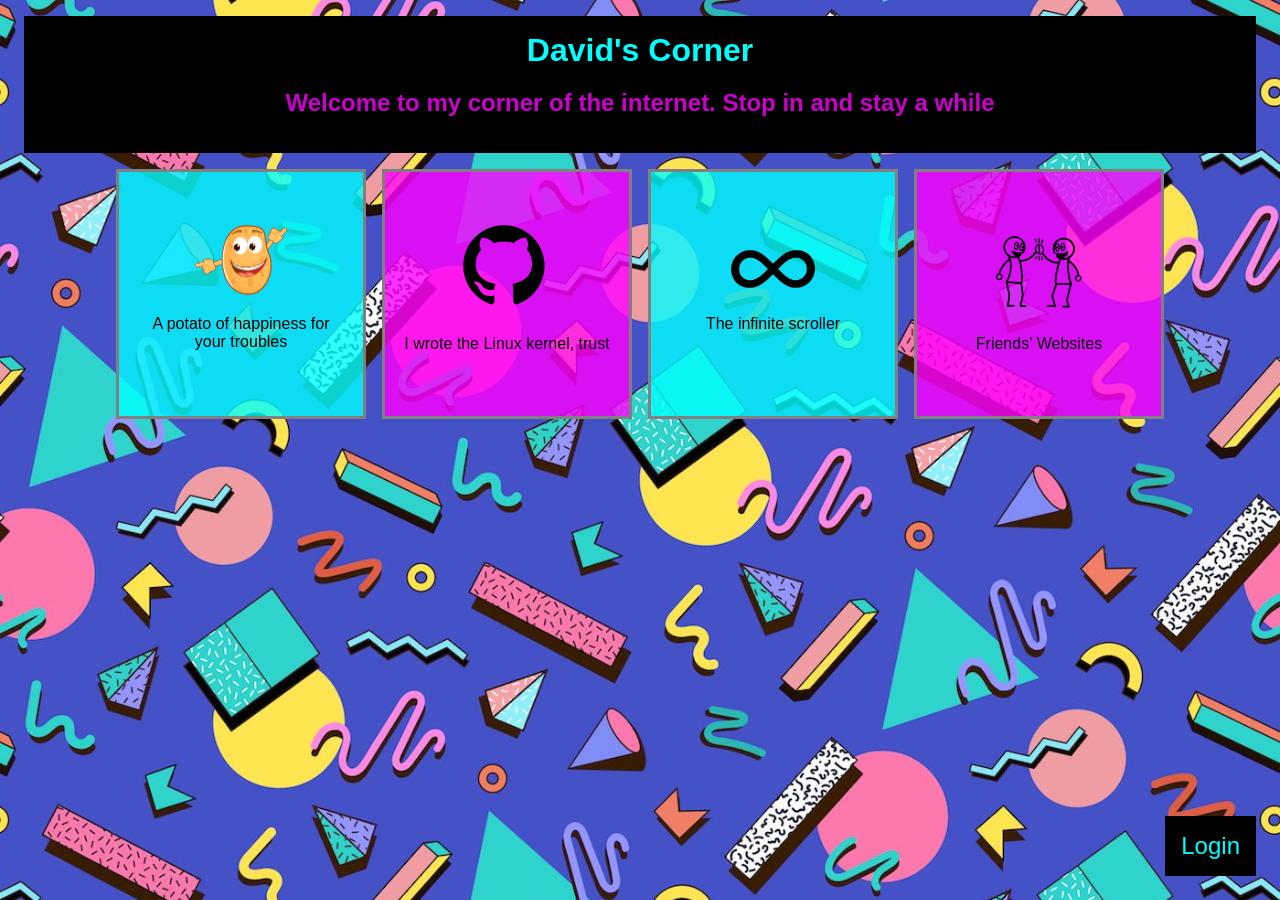
<file: www/index.html>
<html>
	<head>
		<title>David's Corner</title>
		<link rel="stylesheet" href="style.css"/>
	</head>
	<body>
		<div class="title-bar">
			<h1>David's Corner</h1>
			<h2>Welcome to my corner of the internet. Stop in and stay a while</h2>
		</div>
		<div class="tile-grid">
			<!-- Potato of Happiness -->
			<a href="https://www.tacobell.com" target="_blank" class="no-decoration">
			<div class="tile">
				<img src="images/potato.png" alt="potato">
				<p>A potato of happiness for your troubles</p>
			</div></a>
			<!-- Github link -->
			<a href="https://www.github.com/ilovepi31415" target="_blank" class="no-decoration">
			<div class="tile">
				<img src="images/github.png" alt="The github logo">
				<p>I wrote the Linux kernel, trust</p>
			</div></a>
			<!-- Inifnite Scroller -->
			<a href="infinite-scroll/" class="no-decoration">
			<div class="tile">
				<img src="images/infinity.jpg" alt="an infinity sign">
				<p>The infinite scroller</p>
			</div>
			</a>
			<!-- Friend Websites -->
			<a href="friend-links/" class="no-decoration">
			<div class="tile">
				<img src="images/friends.png" alt="stick figures hi-fiving">
				<p>Friends' Websites</p>
			</div>
			</a>
		</div>
		<a href="login/" class="no-decoration">
		<div class="account">
			Login
		</div>
		</a>
	</body>
</html>
</file>
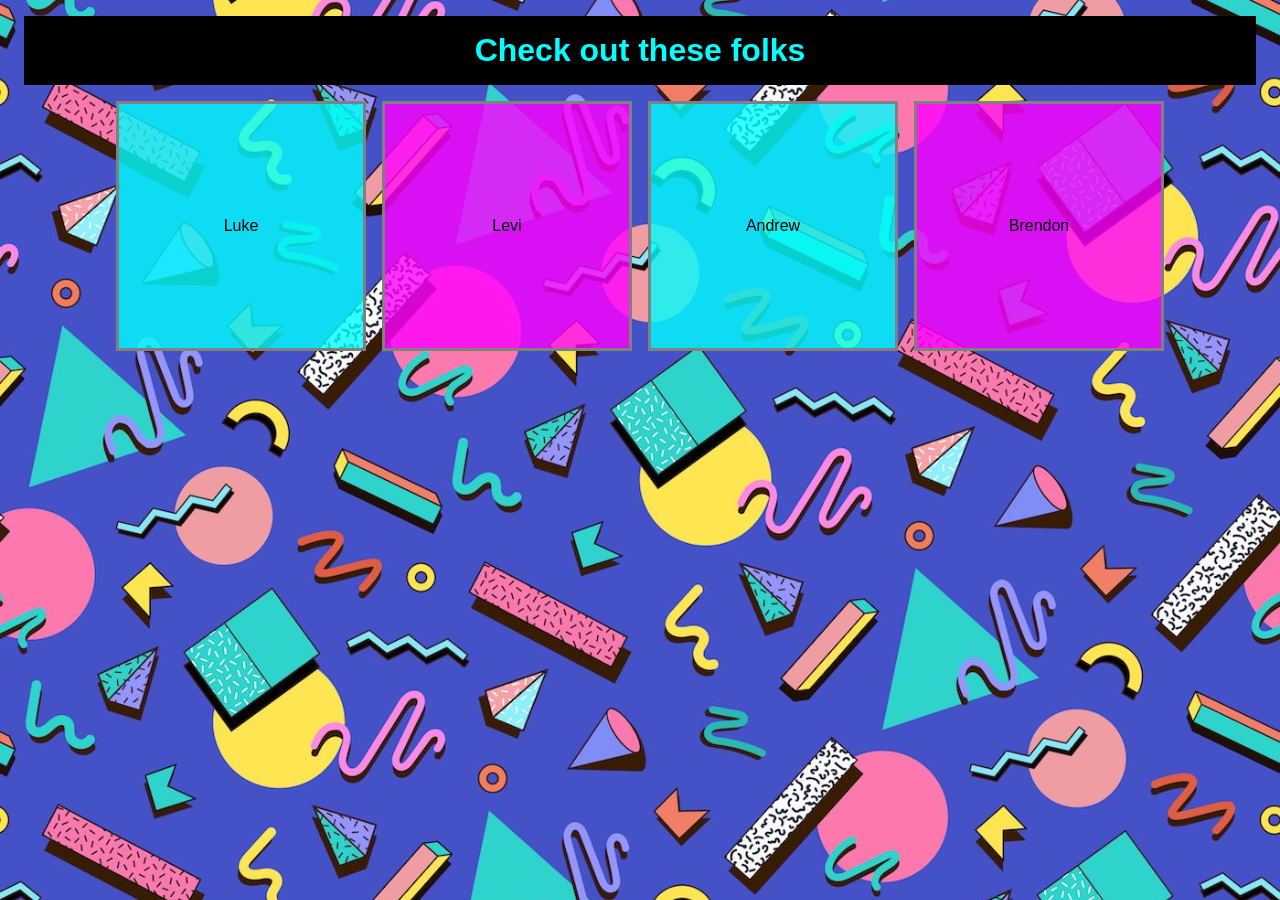
<file: www/friend-links/index.html>
<!DOCTYPE html>
<html lang="en">
<head>
    <meta charset="UTF-8">
    <meta name="viewport" content="width=device-width, initial-scale=1.0">
    <link rel="stylesheet" href="../style.css">
    <title>Links</title>
</head>
<body>
    <div class="title-bar">
        <h1>Check out these folks</h1>
    </div>
    <div class="tile-grid">
        <a href="https://www.andrews.edu/~monroel" class="no-decoration">
        <div class="tile">
            <p>Luke</p>
        </div></a>
        <a href="https://www.andrews.edu/~vanderveld" class="no-decoration">
        <div class="tile">
            <p>Levi</p>
        </div>
        </a>
        <a href="https://www.andrews.edu/~andrewwo" class="no-decoration">
        <div class="tile">
            <p>Andrew</p>
        </div>
        </a>
        <a href="https://www.andrews.edu/~brendonc" class="no-decoration">
        <div class="tile">
            <p>Brendon</p>
        </div>
        </a> 
    </div>
</body>
</html>
</file>
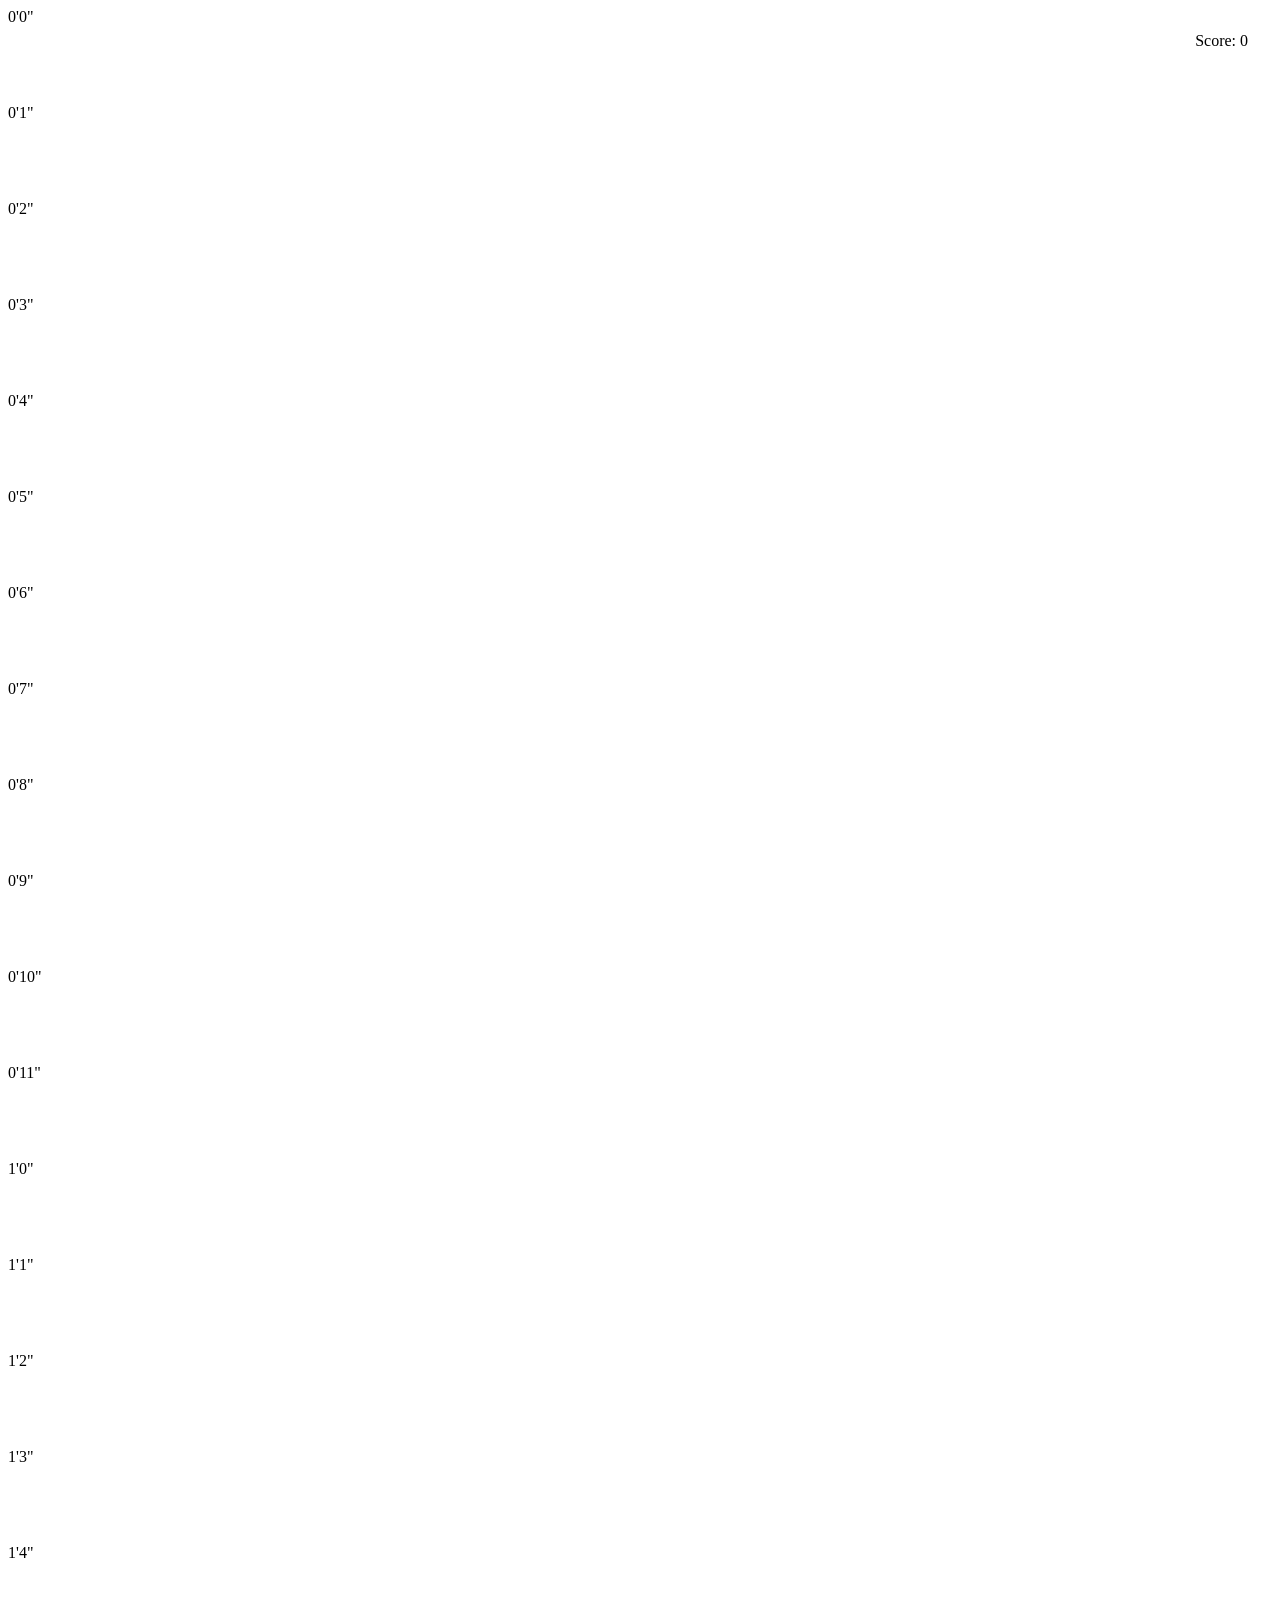
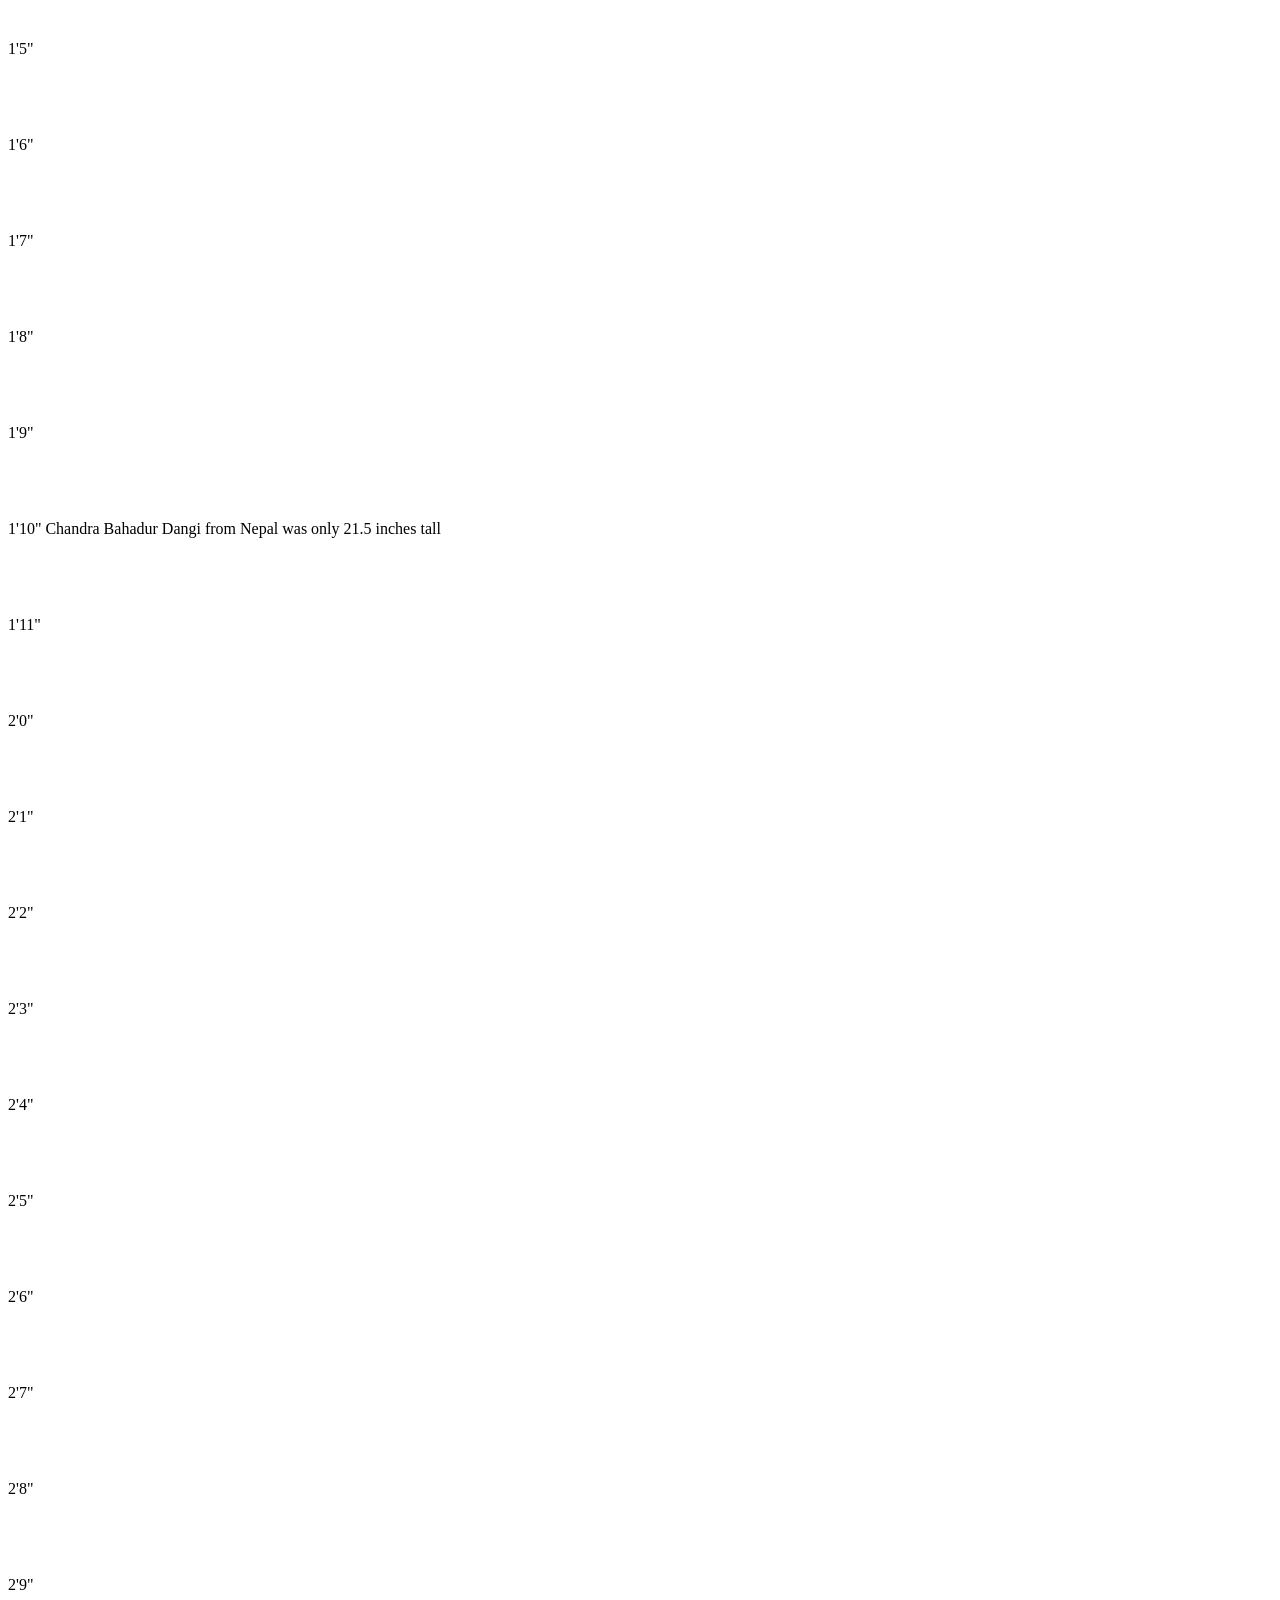
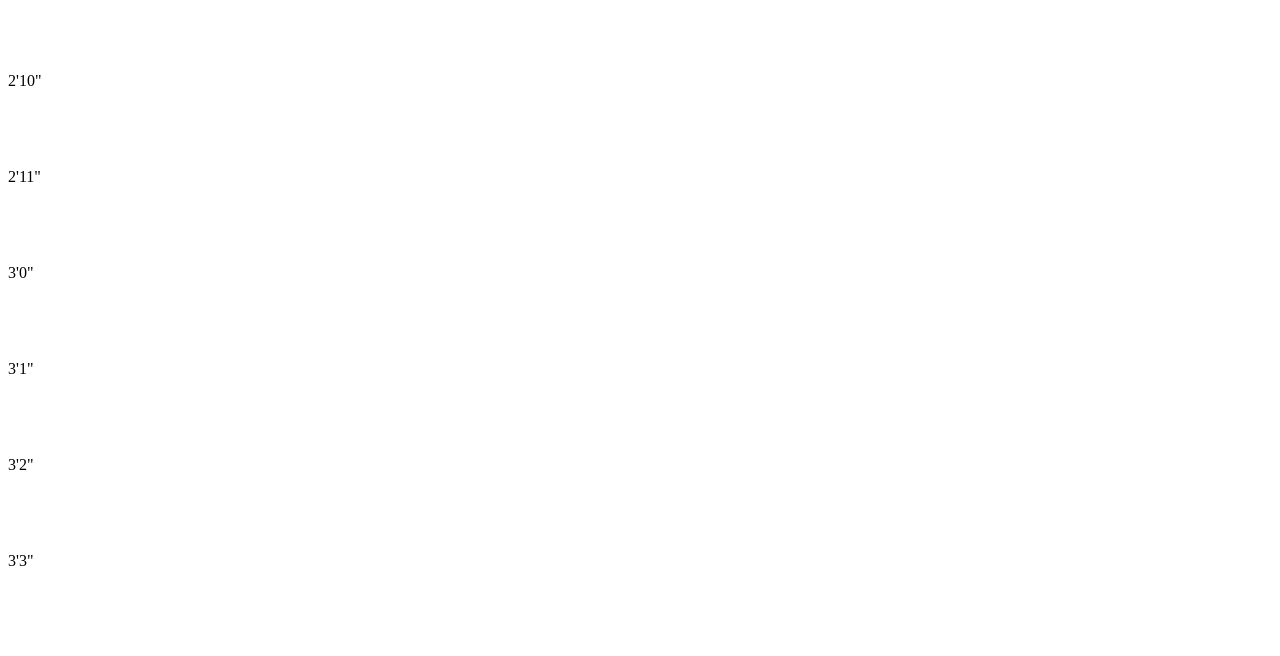
<file: www/infinite-scroll/index.html>
<!DOCTYPE html>
<html lang="en">
<head>
    <meta charset="UTF-8">
    <meta name="viewport" content="width=device-width, initial-scale=1.0">
    <link rel="stylesheet" href="style.css">
    <script src="main.js" defer></script>
    <title>Infinite Scroll</title>
</head>
<body>
    <div id="container"></div>
    <div id="score-box">Score: 0</div>
</body>
</html>
</file>
<file: www/style.css>
* {
	font-family: "Comic Sans MS", sans-serif;
}

html {
	background-image: url(images/90sBackground.jpg);
	background-repeat: repeat;
	background-size: 100%;
}

.title-bar {
	background-color: black;
	margin: 16px;
	padding: 16px;
}

h1 {
	color: cyan;
	text-align: center;
	margin: auto;
}

h2 {
	text-align: center;
	color:	rgba(255, 0, 255, .8);
}

p {
	color: black;
	text-align: center;
}

.tile-grid {
	display: grid;
	grid-template-columns: repeat(auto-fit, 250px);
	justify-content: center;
	gap: 16px;
	margin: 16px;
	margin-bottom: 64px;
}

.tile {
	display: flex;
	flex-direction: column;
	align-items: center;
	justify-content: center;
	border: 3px solid gray;
	width: fit-content;
	margin: auto;
	padding: 16px;
	width: 250px;
	height: 250px;
	box-sizing: border-box;
	/* background-color: rgba(0, 255, 255, .8); */
}

a:nth-child(2n) .tile {
	background-color: rgba(255, 0, 255, .8);
}

a:nth-child(2n+1) .tile {
	background-color: rgba(0, 255, 255, .8);
}

.tile img {
	width: 100px;
}

a.no-decoration {
	text-decoration: none;
}

.account {
	background-color: black;
	color: rgba(0, 255, 255);
	font-size: 24px;
	padding: 16px;
	width: fit-content;
	position: fixed;
	bottom: 24px;
	right: 24px;
}
</file>
<file: www/infinite-scroll/style.css>
.inch {
    height: 1in;
    box-sizing: border-box;
}

.shiny {
    background: linear-gradient(135deg, red 0%, orange 14%, yellow 28%, lime 42%, cyan 57%, blue 71%, purple 85%, pink 100%);
}

#score-box {
    position: fixed;
    right: 32px;
    top: 32px;
    z-index: 10;
}

.clickable {
    cursor: pointer;
    border: 3px solid gold;
}
</file>
